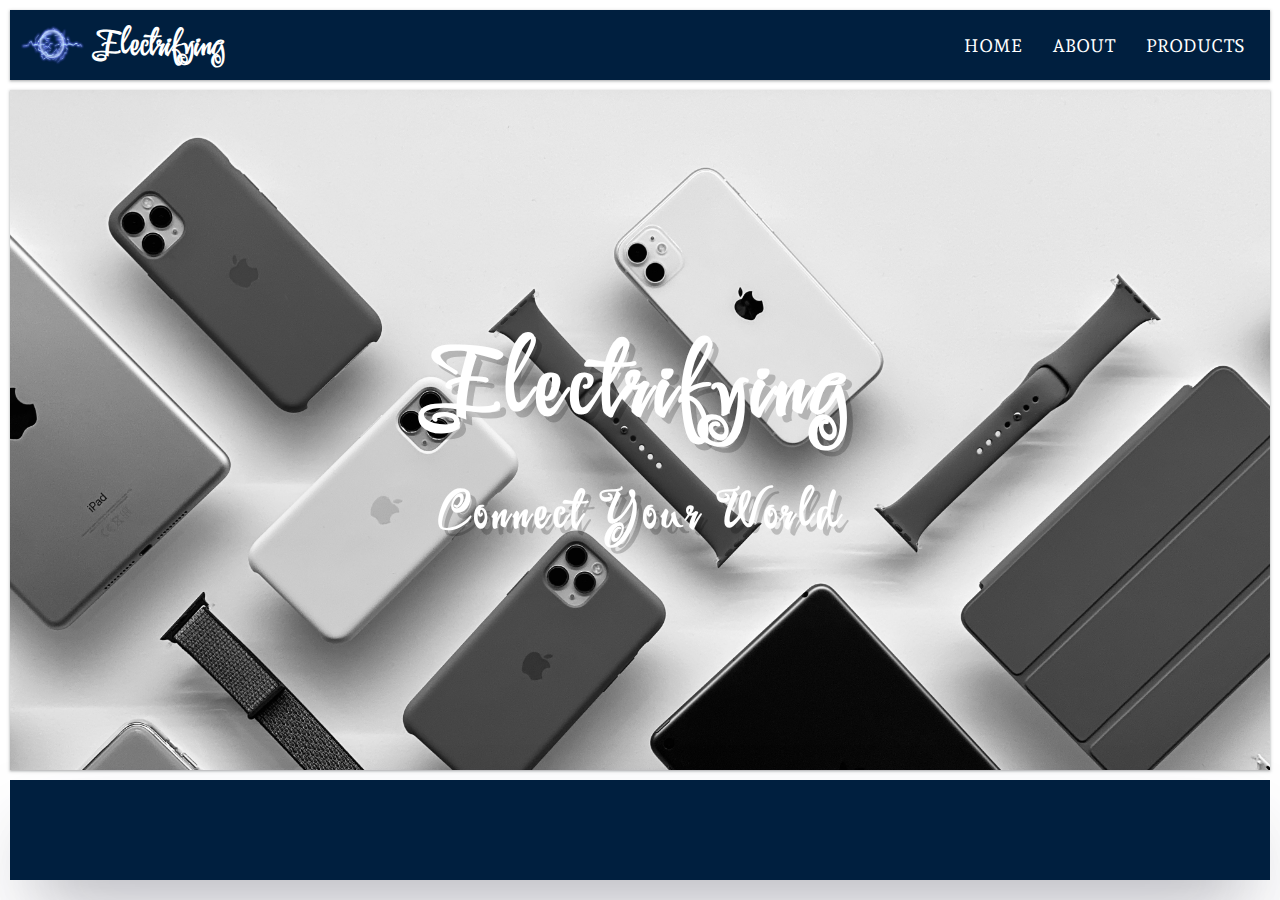
<file: index.html>
<!DOCTYPE html>
<html lang="en">
  <head>
    <meta charset="UTF-8" />
    <meta http-equiv="X-UA-Compatible" content="IE=edge" />
    <meta name="viewport" content="width=device-width, initial-scale=1.0" />
    <link rel="preconnect" href="https://fonts.googleapis.com" />
    <link rel="preconnect" href="https://fonts.gstatic.com" crossorigin />
    <link
      href="https://fonts.googleapis.com/css2?family=Andada+Pro&family=Bebas+Neue&family=Festive&display=swap"
      rel="stylesheet"
    />
    <link
      rel="stylesheet"
      href="https://use.fontawesome.com/releases/v5.15.4/css/all.css"
      integrity="sha384-DyZ88mC6Up2uqS4h/KRgHuoeGwBcD4Ng9SiP4dIRy0EXTlnuz47vAwmeGwVChigm"
      crossorigin="anonymous"
    />
    <link rel="shortcut icon" type="image/x-icon" href="images/logo.png" />

    <link rel="stylesheet" href="css/animations.css">
    <link rel="stylesheet" href="css/style.css" />
    <link rel="stylesheet" href="css/main.css">
    <link rel="stylesheet" href="css/navigation.css">
    <link rel="stylesheet" href="css/home.css">
    <link rel="stylesheet" href="css/contactus.css">
    <title>Electrifying</title>
  </head>
  <body>
    <div class="navigation">
      <div class="logo">
        <img src="images/logo.png" alt="" />
        <h3 class="logo_title">Electrifying</h3>
      </div>
      <div class="nav_list">
        <ul>
          <li class="list_item">
            <a href="index.html">Home </a>
          </li>
          <li class="list_item"><a href="aboutus.html">About</a></li>
          <li class="list_item"><a href="products.html">Products</a></li>
        </ul>
      </div>
    </div>

    <div class="home" id="home">
      <h1 class="title">Electrifying</h1>
      <h3 class="title2">Connect your world</h3>
    </div>



    <div class="contactUs" id="contactUs">
      <ul>
        <li class="contactUs-listItem">
          <a href="#"><i class="fab fa-instagram"></i></a>
        </li>
        <li class="contactUs-listItem">
          <a href="#"><i class="fab fa-twitter"></i></a>
        </li>
        <li class="contactUs-listItem">
          <a href="#"><i class="fab fa-facebook"></i></a>
        </li>
        <li class="contactUs-listItem">
          <a href="#"><i class="fas fa-phone"></i>
        </li></a>
      </ul>
    </div>
  </body>
</html>
</file>
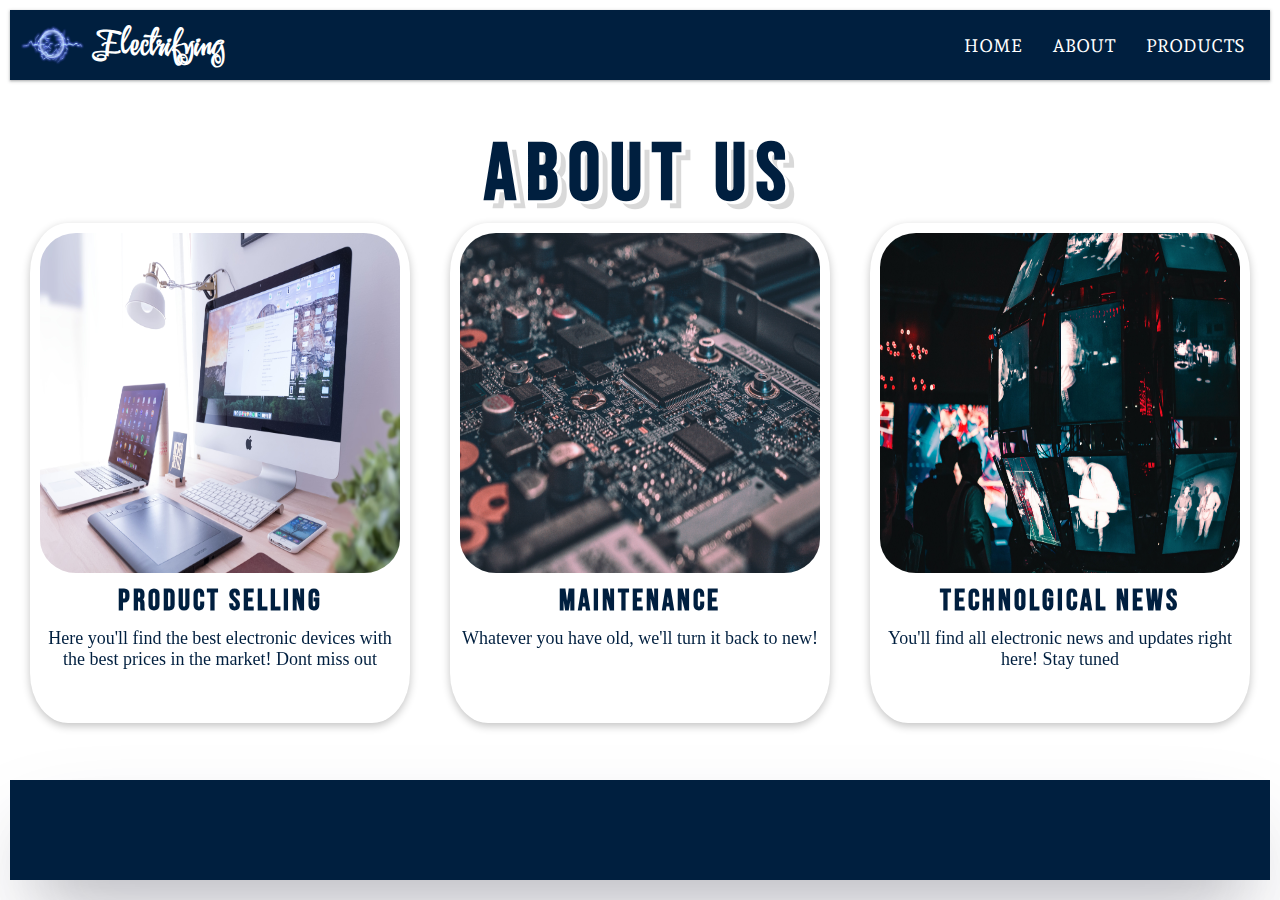
<file: aboutus.html>
<!DOCTYPE html>
<html lang="en">
  <head>
    <meta charset="UTF-8" />
    <meta http-equiv="X-UA-Compatible" content="IE=edge" />
    <meta name="viewport" content="width=device-width, initial-scale=1.0" />
    <link rel="preconnect" href="https://fonts.googleapis.com" />
    <link rel="preconnect" href="https://fonts.gstatic.com" crossorigin />
    <link
      href="https://fonts.googleapis.com/css2?family=Andada+Pro&family=Bebas+Neue&family=Festive&display=swap"
      rel="stylesheet"
    />
    <link
      rel="stylesheet"
      href="https://use.fontawesome.com/releases/v5.15.4/css/all.css"
      integrity="sha384-DyZ88mC6Up2uqS4h/KRgHuoeGwBcD4Ng9SiP4dIRy0EXTlnuz47vAwmeGwVChigm"
      crossorigin="anonymous"
    />
    <link rel="shortcut icon" type="image/x-icon" href="images/logo.png" />

    <link rel="stylesheet" href="css/animations.css">
    <link rel="stylesheet" href="css/main.css">
    <link rel="stylesheet" href="css/navigation.css">
    <link rel="stylesheet" href="css/aboutus.css">
    <link rel="stylesheet" href="css/contactus.css">
    <link rel="stylesheet" href="css/style.css" />
    <title>Electrifying</title>
  </head>
  <body>
    <div class="navigation">
      <div class="logo">
        <img src="images/logo.png" alt="" />
        <h3 class="logo_title">Electrifying</h3>
      </div>
      <div class="nav_list">
        <ul>
          <li class="list_item">
            <a href="index.html">Home </a>
          </li>
          <li class="list_item"><a href="aboutus.html">About</a></li>
          <li class="list_item"><a href="products.html">Products</a></li>
        </ul>
      </div>
    </div>

   

    <div class="aboutUs" id="aboutUs">
      <h1>About Us</h1>
      <div class="details">
        <div class="card">
          <img src="images/selling1.jpg" alt="Selling" />
          <h3>Product Selling</h3>
          <p>
            Here you'll find the best electronic devices with the best prices in the market! Dont miss out
          </p>
        </div>
        <div class="card">
          <img src="images/maintenance.jpg" alt="Maintenance" />
          <h3>Maintenance</h3>
          <p>
            Whatever you have old, we'll turn it back to new!
          </p>
        </div>
        <div class="card">
          <img src="images/news1.jpg" alt="News" />
          <h3>Technolgical News</h3>
          <p>
           You'll find all electronic news and updates right here! Stay tuned 
          </p>
        </div>
      </div>
    </div>


    <div class="contactUs" id="contactUs">
      <ul>
        <li class="contactUs-listItem">
          <a href="#"><i class="fab fa-instagram"></i></a>
        </li>
        <li class="contactUs-listItem">
          <a href="#"><i class="fab fa-twitter"></i></a>
        </li>
        <li class="contactUs-listItem">
          <a href="#"><i class="fab fa-facebook"></i></a>
        </li>
        <li class="contactUs-listItem">
          <a href="#"><i class="fas fa-phone"></i>
        </li></a>
      </ul>
    </div>
  </body>
</html>
</file>
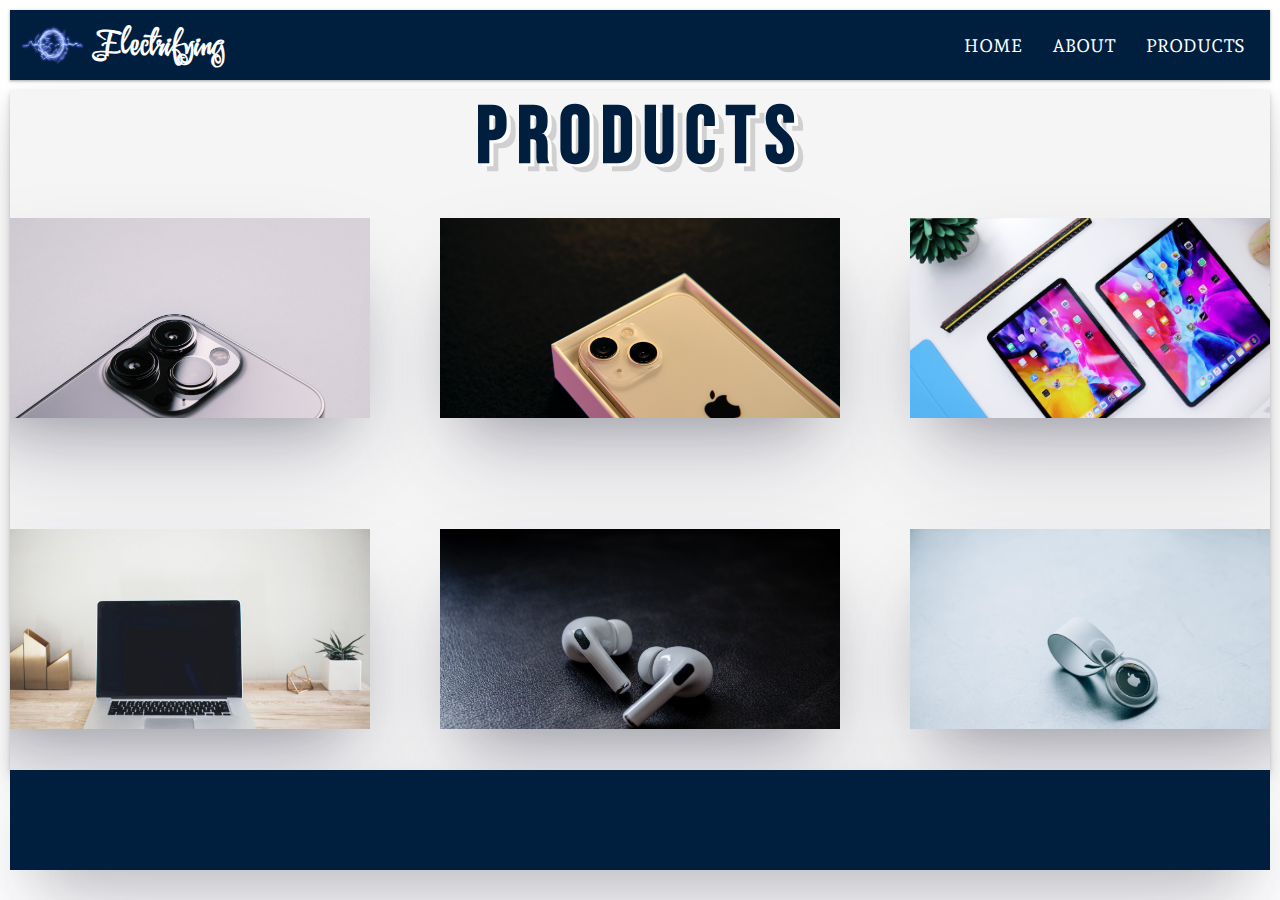
<file: products.html>
<!DOCTYPE html>
<html lang="en">
  <head>
    <meta charset="UTF-8" />
    <meta http-equiv="X-UA-Compatible" content="IE=edge" />
    <meta name="viewport" content="width=device-width, initial-scale=1.0" />
    <link rel="preconnect" href="https://fonts.googleapis.com" />
    <link rel="preconnect" href="https://fonts.gstatic.com" crossorigin />
    <link
      href="https://fonts.googleapis.com/css2?family=Andada+Pro&family=Bebas+Neue&family=Festive&display=swap"
      rel="stylesheet"
    />
    <link
      rel="stylesheet"
      href="https://use.fontawesome.com/releases/v5.15.4/css/all.css"
      integrity="sha384-DyZ88mC6Up2uqS4h/KRgHuoeGwBcD4Ng9SiP4dIRy0EXTlnuz47vAwmeGwVChigm"
      crossorigin="anonymous"
    />
    <link rel="shortcut icon" type="image/x-icon" href="images/logo.png" />

    <link rel="stylesheet" href="css/animations.css">
    <link rel="stylesheet" href="css/main.css">
    <link rel="stylesheet" href="css/navigation.css">
    <link rel="stylesheet" href="css/products.css">
    <link rel="stylesheet" href="css/contactus.css">
    <link rel="stylesheet" href="css/style.css" />
    <title>Electrifying</title>
  </head>
  <body>
    <div class="navigation">
      <div class="logo">
        <img src="images/logo.png" alt="" />
        <h3 class="logo_title">Electrifying</h3>
      </div>
      <div class="nav_list">
        <ul>
          <li class="list_item">
            <a href="index.html">Home </a>
          </li>
          <li class="list_item"><a href="aboutus.html">About</a></li>
          <li class="list_item"><a href="products.html">Products</a></li>
        </ul>
      </div>
    </div>

  

   

    <div class="products" id="products">
      <h1 class="title ">Products</h1>
      <div class="product-grid">
        <div class="product-card card1 moveRight">
          <div class="product-info">
            <div class="product-description">
              <h3 class="product-name">Iphone 13 Pro Max</h3>
              <h3 class="price">1699$</h3>
            </div>
          </div>
        </div>

        <div class="product-card card2 moveRight">
          <div class="product-info">
            <div class="product-description">
              <h3 class="product-name">Iphone 13</h3>
              <h3 class="price">1199$</h3>
            </div>
          </div>
        </div>
        <div class="product-card card3 moveRight">
          <div class="product-info">
            <div class="product-description">
              <h3 class="product-name">Ipad Pro</h3>
              <h3 class="price">1299$</h3>
            </div>
          </div>
        </div>
        <div class="product-card card4 moveLeft">
          <div class="product-info">
            <div class="product-description">
              <h3 class="product-name">Macbook Pro</h3>
              <h3 class="price">1799$</h3>
            </div>
          </div>
        </div>
        <div class="product-card card5 moveLeft">
          <div class="product-info">
            <div class="product-description">
              <h3 class="product-name">Airpods Pro</h3>
              <h3 class="price">249$</h3>
            </div>
          </div>
        </div>

        <div class="product-card card6 moveLeft">
          <div class="product-info">
            <div class="product-description">
              <h3 class="product-name">Air Tag</h3>
              <h3 class="price">29$</h3>
            </div>
          </div>
        </div>
      </div>
    </div>

    <div class="contactUs" id="contactUs">
      <ul>
        <li class="contactUs-listItem">
          <a href="#"><i class="fab fa-instagram"></i></a>
        </li>
        <li class="contactUs-listItem">
          <a href="#"><i class="fab fa-twitter"></i></a>
        </li>
        <li class="contactUs-listItem">
          <a href="#"><i class="fab fa-facebook"></i></a>
        </li>
        <li class="contactUs-listItem">
          <a href="#"><i class="fas fa-phone"></i>
        </li></a>
      </ul>
    </div>
  </body>
</html>
</file>
<file: css/animations.css>
@keyframes upDown {
    0% {
        opacity: 0;
        top: -100px;
    }

    50%{
        opacity: 1;
        top: 20px;
    }

    100%{
        top: 0px;
    }
    
}

@keyframes downUp {
    0% {
        opacity: 0;
        top: 100px;
    }

    50%{
        opacity: 1;
        top: -20px;
    }

    100%{
        top: 0px;
    }
    
}

@keyframes moveToRight {

    0% {
        opacity: 0;
        left: -200px;
    }

   50%{
       opacity: 1;
       left: 20px;
   }
    100%{
       left: 0px;
    }
    
}
@keyframes moveToLeft {

    0% {
        opacity: 0;
        right: -200px;
    }

   50%{
       opacity: 1;
       right: 20px;
   }
    100%{
       right: 0px;
    }
    
}
</file>
<file: css/style.css>
/* Colors
Navy: #001f3f
Blue: #0074D9
Teal: #39CCCC */







/* @media screen and (max-width: 450px) {
    body{
        margin: 0;
    }
   
    .title{
        font-size: 5rem !important;
    }

    .title2{
        font-size: 4rem !important;
    }
   
} */







/* About Us Start */
/* 
@media screen and (max-width: 1200px) {
    .logo img{
        display: none;
    }

    

    .card{
        margin-top: 5rem;
        height: 30rem;
        flex-direction: column;
        justify-content: space-evenly;
        
    }
    .card img{
        display: none;
    }
    .card h3{
       flex: none;
       border-bottom: 1px solid var(--Navy);
    }
    .card p{
        flex: none;
        align-self: center;
        font-size: 2rem;
    }
  }

  @media screen and (max-width: 900px) {
      .card h3{
          font-size: 2rem;
      }
  }

  @media screen and (max-width: 670px) {
      .card{
          height: 35rem;

      }

      .card h3{
          font-size: 2rem;
          text-align: center;

      }

      .card p{
          font-size: 2rem;
      }
  }

  @media screen and (max-width: 450px) {
    .aboutUs{
        overflow: hidden;
        height: 150rem;
    }  

    .card{
        flex: none;
    }
    
    .aboutUs h1{
          font-size: 5rem;

      }

      .details{
          flex-direction: column;
          text-align: center;
      }
}
About Us End */

/* Products start */


/* @media screen and (max-width: 1200px) {
    .products{
        height: 100rem;
        padding-bottom: 3rem;
    }
    .product-grid{
        grid-template-columns: repeat(2, 2fr);
       grid-template-rows: repeat(2, 1fr);
    }
}

@media screen and (max-width: 900px) {
    .product-card{
        height: 25rem;
    width: 30rem;
    }

    .product-description{
        visibility: visible;
        opacity: 1;
        font-size: 2rem;
    }
}

@media screen and (max-width: 670px) {

    .products{
        height: 200rem;
        padding-bottom: 3rem;
    }
    .product-grid{
        grid-template-columns: repeat(1, 2fr);
       grid-template-rows: repeat(1, 1fr);
    }
}

@media screen and (max-width: 450px) {
    .products{
            margin: 0;
            padding: 2rem;
    }
} */

/* Products end */


/* Contact Us Start */

/* @media screen and (max-width: 450px) {
    .contactUs{
        height: 10rem;
        margin: 0;
        padding: 0;
    }
    .contactUs ul{
        font-size: 2.8rem;
    }
} */
/* Contact Us End */

.moveRight{
    position: relative; 
    animation: moveToRight 3s ease-in-out;
}

.moveLeft{
    position: relative;
    animation: moveToLeft 3s ease-in;

}
</file>
<file: css/main.css>
*,
*::before,
*::after {
    margin: 0;
    padding: 0;
    box-sizing: inherit;
}

:root{
    font-size: 10px;
    --Navy: #001f3f;
    --Blue: #0074D9;
    --Teal: #39CCCC;
}

html{
    box-sizing: border-box;
    scroll-behavior: smooth;
}

body{
    background-color: white;
    margin: 1rem;
    padding: 0;
}
</file>
<file: css/navigation.css>
:root{
    font-size: 10px;
    --Navy: #001f3f;
    --Blue: #0074D9;
    --Teal: #39CCCC;
}

.navigation{
    display: flex;
     background-color: var(--Navy);
     color: white;
     margin-bottom: 1rem;
     padding: 1rem;
     height: 7rem;
     justify-content: space-between;
     font-size: 2rem;
     box-shadow: rgba(60, 64, 67, 0.3) 0px 1px 2px 0px, rgba(60, 64, 67, 0.15) 0px 1px 3px 1px;
 }
 
 .logo{
     display: flex;
     align-items: center;
     flex: 1;
     font-family: 'Festive', cursive;
     font-size: 3rem;
 }
 
 
 .logo img{
     margin-right: 1rem;
     height: 100%;
     width: 7%;
 }
 
 .nav_list{
     display: flex;
     align-items: center;
 
 }
 .nav_list ul{
     display: flex;
     list-style: none;
     flex-direction: row;
     justify-content: space-between;
 }
 
 .list_item{
     padding: .5rem;
     text-transform: uppercase;
     font-family: 'Andada Pro', serif;
     font-size: 1.8rem;
 }
 
 
 .list_item a{
     text-decoration: none;
     color: white;
 
     padding: 0rem 1rem;
 }

 /* the hover effect was done by this guy, but I edited it to fit my project 
refereence: https://www.youtube.com/watch?v=yks0aEfaETs */
ul li{
    position: relative;

}
ul li:hover{
    text-shadow: 0px 0px 5px white;
   cursor: pointer;

}

ul li::after{
    content: '';
    height: 3px;
    width: 0;
    background-color: white;
    box-shadow: 0px 0px 2px black;
    border-radius: 1rem;
    position: absolute;
    bottom: -1px;
    right: 0%;
    transition: .2s;
}

ul li:hover::after{
    width: 98%;
    left: 0%;
}
@media screen and (max-width: 900px) {
    .logo img{
        display: none;
        
    }
}
    @media screen and (max-width: 670px) {
    .navigation{
        flex-direction: column;
        height: 10rem;
        justify-content: center;
        align-items: center;
    }

    .logo{
        margin-bottom: 1rem;
    }
}

@media screen and (max-width: 450px) {
    body{
        margin: 0;
    }
    .navigation{
        padding: 1.3rem;
        margin-bottom: 0;

    }


    .list_item{
        font-size: 1.2rem;
    }
}
/* Hover effect end */
</file>
<file: css/home.css>
/* Home CSS start */
.home{
    
    background-image: url(../images/home.jpg);
    display: flex;
    justify-content: center;
    flex-direction: column;
    align-items: center;
    background-size: cover;
    height: 68rem;
    font-family: 'Festive', cursive;
    color: white;
    text-shadow: 6px 6px 0px rgba(0,0,0,0.2);
    text-transform: capitalize;
    letter-spacing: .4rem;
    box-shadow: rgba(60, 64, 67, 0.3) 0px 1px 2px 0px, rgba(60, 64, 67, 0.15) 0px 1px 3px 1px;
    margin-bottom: 1rem;
}
@media screen and (max-width: 450px) {
.home{
    margin-bottom: 0;
    }
}

.title{
    font-size: 10rem;
    position: relative;
    animation: upDown 1s ease-in-out;   
    -webkit-transform: translateZ(0);
-moz-transform: translateZ(0);
-ms-transform: translateZ(0);
-o-transform: translateZ(0);
transform: translateZ(0);
}

.title2{
    font-size: 5rem;
    position: relative;
    animation: downUp 1s ease-in-out;
    -webkit-transform: translateZ(0);
-moz-transform: translateZ(0);
-ms-transform: translateZ(0);
-o-transform: translateZ(0);
transform: translateZ(0);
}

@media screen and (max-width: 670px) {
    body{
        margin: 0;
    }
}
@media screen and (max-width: 450px) {
 
   
    .title{
        font-size: 5rem !important;
    }

    .title2{
        font-size: 4rem !important;
    }
   
}

/* Home CSS End */
</file>
<file: css/contactus.css>
.contactUs{
    height: 10rem;
    width: 100%;
    
    background-color: var(--Navy);
    box-shadow: rgba(50, 50, 93, 0.25) 0px 50px 100px -20px, rgba(0, 0, 0, 0.3) 0px 30px 60px -30px;
}

.contactUs ul{
    height: 100%;
    width: 100%;
    list-style: none;
    color: whitesmoke;
    font-size: 5rem;
    display: flex;
    justify-content: space-evenly;
    align-items: center;
}
.contactUs-listItem{
    margin: 2rem;
}
.contactUs-listItem a{
    text-decoration: none;
    color: whitesmoke;
}


@media screen and (max-width: 450px) {
    .contactUs{
        height: 10rem;
        margin: 0;
        padding: 0;
    }
    .contactUs ul{
        font-size: 2.8rem;
    }
}
</file>
<file: css/aboutus.css>
.aboutUs{
    height: 69rem;
    display: flex;
    flex-direction: column;
    justify-content: center;
    align-items: center;
}

.aboutUs h1{
    transition: all .2s ;
    font-family: 'Bebas Neue', cursive;
    color: var(--Navy);
    font-size: 8rem;
    text-transform: capitalize;
    letter-spacing: 1rem;
    margin-bottom: 1rem;
    text-shadow: 4px 3px 0px #fff, 9px 8px 0px rgba(0,0,0,0.15);
    animation: upDown 1s ease-in-out;
    position: relative;
    -webkit-transform: translateZ(0);
-moz-transform: translateZ(0);
-ms-transform: translateZ(0);
-o-transform: translateZ(0);
transform: translateZ(0);
}

.details{
    display: flex;
}

.card{
    flex: 1;
    border-radius: 10%;
    margin: 2rem;
    padding: 1rem;
    margin-top: -1rem;
    height: 50rem;
    display: flex;
    flex-direction: column;
    justify-content: center;
    align-items: center;
    box-shadow: rgba(0, 0, 0, 0.24) 0px 3px 8px;
    overflow: hidden;
    text-align: center;
    position: relative;
    animation: moveToRight 1s ease-in-out;
    -webkit-transform: translateZ(0);
-moz-transform: translateZ(0);
-ms-transform: translateZ(0);
-o-transform: translateZ(0);
transform: translateZ(0);
}

.card img{
    border-radius: 10%;
    flex: 4;
    height: 25rem;
    width: 100%;
    
}

.card h3{
    flex: 1;
    font-size:3rem;
    margin-top: 1rem;
    color: var(--Navy);
    font-family: 'Bebas Neue', cursive;
    letter-spacing: .3rem;
}

.card p{
    flex: 1;
    font-size: 1.8rem;
    color: var(--Navy);
    margin-top: -4rem;
}

@media screen and (max-width: 1200px) {
    .logo img{
        display: none;
    }

    

    .card{
        margin-top: 5rem;
        height: 30rem;
        flex-direction: column;
        justify-content: space-evenly;
        
    }
    .card img{
        display: none;
    }
    .card h3{
       flex: none;
       border-bottom: 1px solid var(--Navy);
    }
    .card p{
        flex: none;
        align-self: center;
        font-size: 2rem;
    }
  }

  @media screen and (max-width: 900px) {
    .card h3{
        font-size: 2rem;
    }
}

@media screen and (max-width: 670px) {

    body{
        margin: 0;
    }
    .aboutUs{
        height: 150rem;
        overflow: none;
    
    }
    .card{
        height: 35rem;
        flex: none;
        
    }

    .card h3{
        font-size: 2rem;
        text-align: center;

    }

    .card p{
        font-size: 2rem;
    }

    .title{
        font-size: 6.5rem !important;
    }

    .title2{
        font-size: 6rem !important;
    }

     
    .details{
        flex-direction: column;
        text-align: center;
    }
}

@media screen and (max-width: 450px) {
  .aboutUs{
      overflow: hidden;
      height: 150rem;
  }  


  .card{
    flex: none;
}
  
  .aboutUs h1{
        font-size: 5rem;

    }

    .details{
        flex-direction: column;
        text-align: center;
    }

    
    .title{
        font-size: 5rem !important;
    }

    .title2{
        font-size: 4rem !important;
    }
}
</file>
<file: css/products.css>
.products{
    background-color: whitesmoke;
    height: 68rem;
    
    display: flex;
    flex-direction: column;
    justify-content: center;
    align-items: center;
    overflow: hidden;
    box-shadow: rgba(0, 0, 0, 0.07) 0px 1px 2px, rgba(0, 0, 0, 0.07) 0px 2px 4px, rgba(0, 0, 0, 0.07) 0px 4px 8px, rgba(0, 0, 0, 0.07) 0px 8px 16px, rgba(0, 0, 0, 0.07) 0px 16px 32px, rgba(0, 0, 0, 0.07) 0px 32px 64px;
}



.products h1{
    transition: all .2s;
    flex: 3;
    font-family: 'Bebas Neue', cursive;
    color: var(--Navy);
    font-size: 8rem;
    text-transform: capitalize;
    letter-spacing: 1rem;
    margin-bottom: 1rem;
    text-shadow: 4px 3px 0px #fff, 9px 8px 0px rgba(0,0,0,0.15);
    animation: upDown 3s ease-in;
    -webkit-transform: translateZ(0);
-moz-transform: translateZ(0);
-ms-transform: translateZ(0);
-o-transform: translateZ(0);
transform: translateZ(0);
}


.product-grid{
    display: grid;
    grid-template-columns: repeat(3, 2fr);
    grid-template-rows: repeat(2, 1fr);
    grid-gap: 7rem;
    flex: 14;
}

.product-card{
    
    height: 20rem;
    width: 40rem;
    box-shadow: rgba(50, 50, 93, 0.25) 0px 50px 100px -20px, rgba(0, 0, 0, 0.3) 0px 30px 60px -30px;
    transition: all .4s;
}

.card1{
    background-image: url(../images/iphone13promaxx.jpg);
    background-size: cover;
    
}
.card2{
    background-image: url(../images/iphone13.jpg);
    background-size: cover;
    
}
.card3{
    background-image: url(../images/ipadpro.jpg);
    background-size: cover;
    
}
.card4{
    background-image: url(../images/macbook2.jpg);
    background-size: cover;
   
    
}
.card5{
    background-image: url(../images/airpodspro.jpg);
    background-size: cover;
    
}
.card6{
    background-image: url(../images/airtag.jpg);
    background-size: cover;

    
}

.product-info{
    width: 100%;
    height: 100%;
}
.product-description{

    display: flex;
    flex-direction: column;
    justify-content: center;
    align-items: center;
    font-size: 2.5rem;
    width: 100%;
    height: 100%;
    color: #fff;
    visibility: hidden;
    opacity: 0;
    text-transform: uppercase;

  /* transition effect. not necessary */
  transition: opacity .2s, visibility .2s;
 
}


.product-card:hover .product-description{
        visibility: visible;
        opacity: 1;       
}
.product-card:hover{
    box-shadow: rgb(38, 57, 77) 0px 20px 30px -10px;
   
    backdrop-filter: blur(3px);

}
.product-name{
    margin-bottom: 2rem;
}

@media screen and (max-width: 1200px) {
    .products{
        height: 100rem;
        padding-bottom: 3rem;
    }
    .product-grid{
        grid-template-columns: repeat(2, 2fr);
       grid-template-rows: repeat(2, 1fr);
    }
}

@media screen and (max-width: 900px) {
    .product-card{
        height: 25rem;
    width: 30rem;
    }

    .product-description{
        visibility: visible;
        opacity: 1;
        font-size: 2rem;
    }
}

@media screen and (max-width: 670px) {
    body{
        margin: 0;
    }
    .products{
        height: 200rem;
        padding-bottom: 3rem;
    }
    .product-grid{
        grid-template-columns: repeat(1, 2fr);
       grid-template-rows: repeat(1, 1fr);
    }

    .title{
        font-size: 6.5rem !important;
    }

    .title2{
        font-size: 6rem !important;
    }
}

@media screen and (max-width: 450px) {
    .products{
            margin: 0;
            padding: 2rem;
    }

    
    .title{
        font-size: 5rem !important;
    }

    .title2{
        font-size: 4rem !important;
    }
}
</file>
